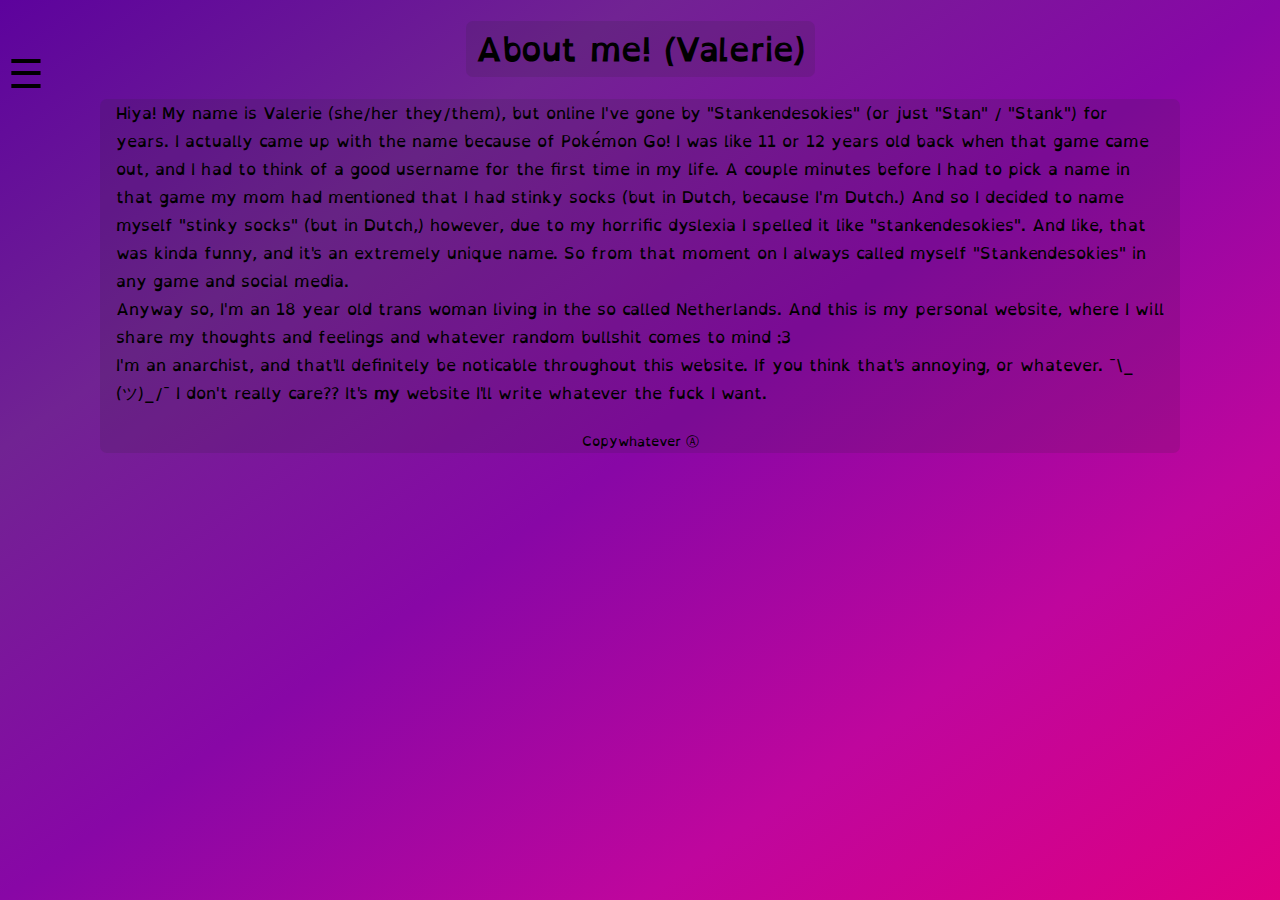
<file: about.html>
<!DOCTYPE html>
<html lang="en-US">
    <head>
        <title>About me! (Valerie)</title>
        <link rel="stylesheet" type="text/css" href="style.css">
        <link rel="stylesheet" type="text/css" href="phone.css">
        <link rel="stylesheet" type="text/css" href="side_nav.css">
        <script type="text/javascript" src="sidenav.js"></script>
    </head>
    <body>
        <header class="top_bar" id="top_bar">
            <h1 class="title">About me! (Valerie)</h1>
            <nav>
                <span class="openNav" onclick="openNav()">
                    <p>&#9776;</p>
                </span>
            </nav>
        </header>
        <div class="sidebar" id="sidebar">
            <a href="javascript:void(0)" class="closebtn" onclick="closeNav()">×</a>
            <section class="links">
                <a href="/">Home</a>
                <a href="/about">About</a>
                <a href="/socials">Socials</a>
                <a href="/articlelist">Article list</a>
                <a href="/life_updates">Life updates</a>
            </section>
        </div>
        <main class="main_box" id="main_box">
            <article class="main_focus">
                <p>Hiya! My name is Valerie (she/her they/them), but online I've gone by 
"Stankendesokies" (or just "Stan" / "Stank") for years. I actually came up with the name because of 
Pokémon Go! I was like 11 or 12 years old back when that game came out, and I had to think of a 
good username for the first time in my life. A couple minutes before I had to pick a name in that 
game my mom had mentioned that I had stinky socks (but in Dutch, because I'm Dutch.) And so I decided 
to name myself "stinky socks" (but in Dutch,) however, due to my horrific dyslexia I spelled it 
like "stankendesokies". And like, that was kinda funny, and it's an extremely unique name. So from 
that moment on I always called myself "Stankendesokies" in any game and social media.</p>
                <p>Anyway so, I'm an 18 year old trans woman living in the so called Netherlands.
And this is my personal website, where I will share my thoughts and feelings and whatever random 
bullshit comes to mind :3</p>
                <p>I'm an anarchist, and that'll definitely be noticable throughout this website. 
If you think that's annoying, or whatever. ¯\_ (ツ)_/¯ I don't really care?? It's <b>my</b> website 
I'll write whatever the fuck I want.</p>
            </article>
            <footer class="bottom_bar">
                <br>
                <p>Copywhatever Ⓐ</p>
            </footer>
        </main>
    </body>
</html>
</file>
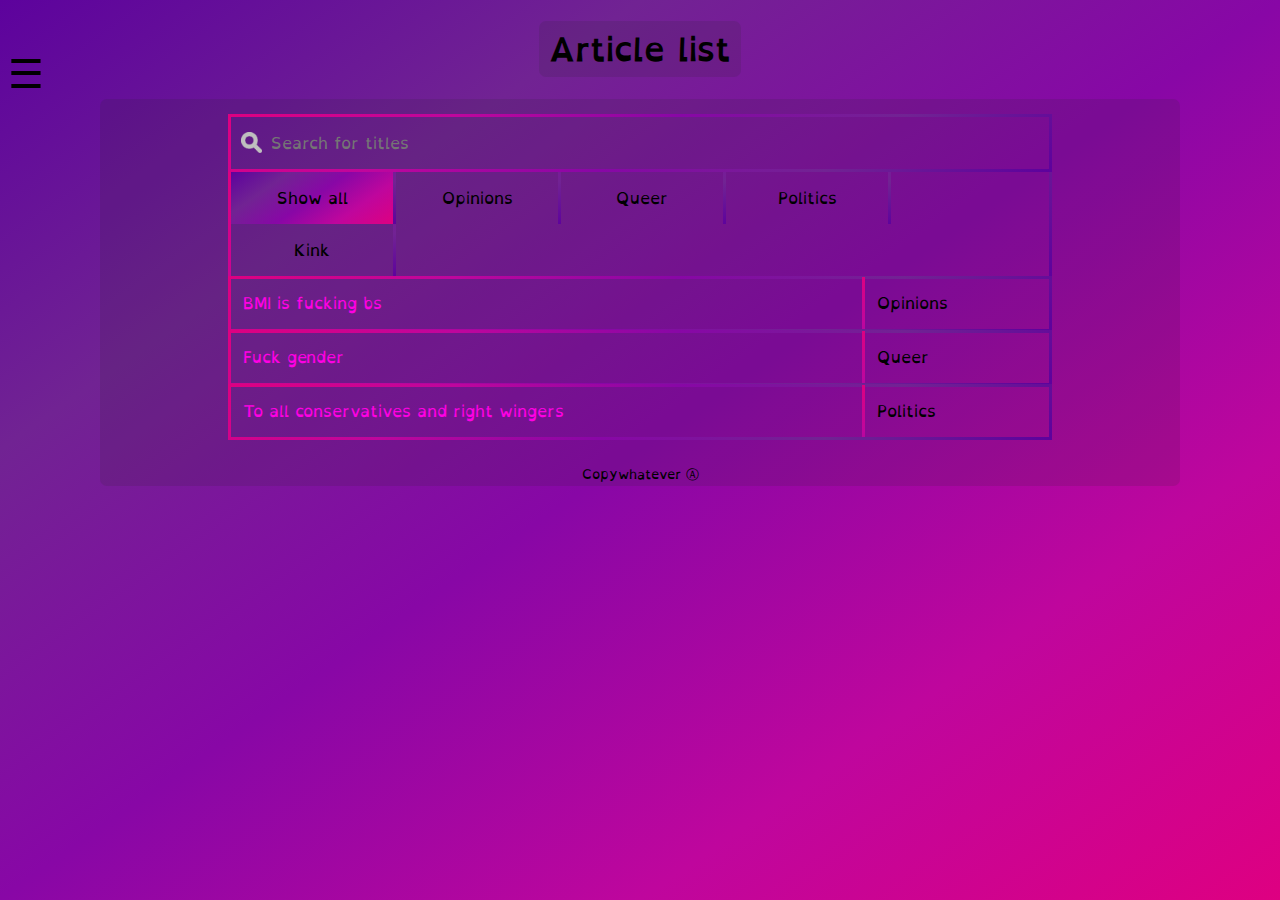
<file: articlelist.html>
<!DOCTYPE html>
<html lang="en-US">
    <head>
        <title>Article list</title>
        <link rel="stylesheet" type="text/css" href="style.css">
        <link rel="stylesheet" type="text/css" href="phone.css">
        <link rel="stylesheet" type="text/css" href="side_nav.css">
        <link rel="stylesheet" type="text/css" href="articlelist.css">
        <script type="text/javascript" src="sidenav.js"></script>
        <script type="text/javascript" src="articlelist.js"></script>
    </head>
    <body>
        <header class="top_bar" id="top_bar">
            <h1 class="title">Article list</h1>
            <nav>
                <span class="openNav" onclick="openNav()">
                    <p>&#9776;</p>
                </span>
            </nav>
        </header>
        <div class="sidebar" id="sidebar">
            <a href="javascript:void(0)" class="closebtn" onclick="closeNav()">×</a>
            <section class="links">
                <a href="/">Home</a>
                <a href="/about">About</a>
                <a href="/socials">Socials</a>
                <a href="/articlelist">Article list</a>
                <a href="/life_updates">Life updates</a>
            </section>
        </div>
        <main class="main_box" id="main_box">
            <article class="main_focus">
                <input type="text" id="search_bar" onkeyup="myFunction()" placeholder="Search for titles" title="Type in anything">
                <div id="filters">
                    <button class="theme active" onclick="filterSelection('all')">Show all</button>
                    <button class="theme" onclick="filterSelection('opinions')">Opinions</button>
                    <button class="theme" onclick="filterSelection('queer')">Queer</button>
                    <button class="theme" onclick="filterSelection('politics')">Politics</button>
                    <button class="theme" onclick="filterSelection('kink')">Kink</button>
                </div>
                <ul id="article_list">
                    <li class="article opinions">
                        <a href="/opinions/BMI_is_fucking_bs">BMI is fucking bs</a>
                    </li>
                    <li class="article queer">
                        <a href="/queer/fuck_gender">Fuck gender</a>
                    </li>
                    <li class="article politics">
                        <a href="/politics/open_letter">To all conservatives and right wingers</a>
                    </li>
                </ul>
            </article>
            <footer class="bottom_bar">
                <br>
                <p>Copywhatever Ⓐ</p>
            </footer>
        </main>
    </body>
</html>
</file>
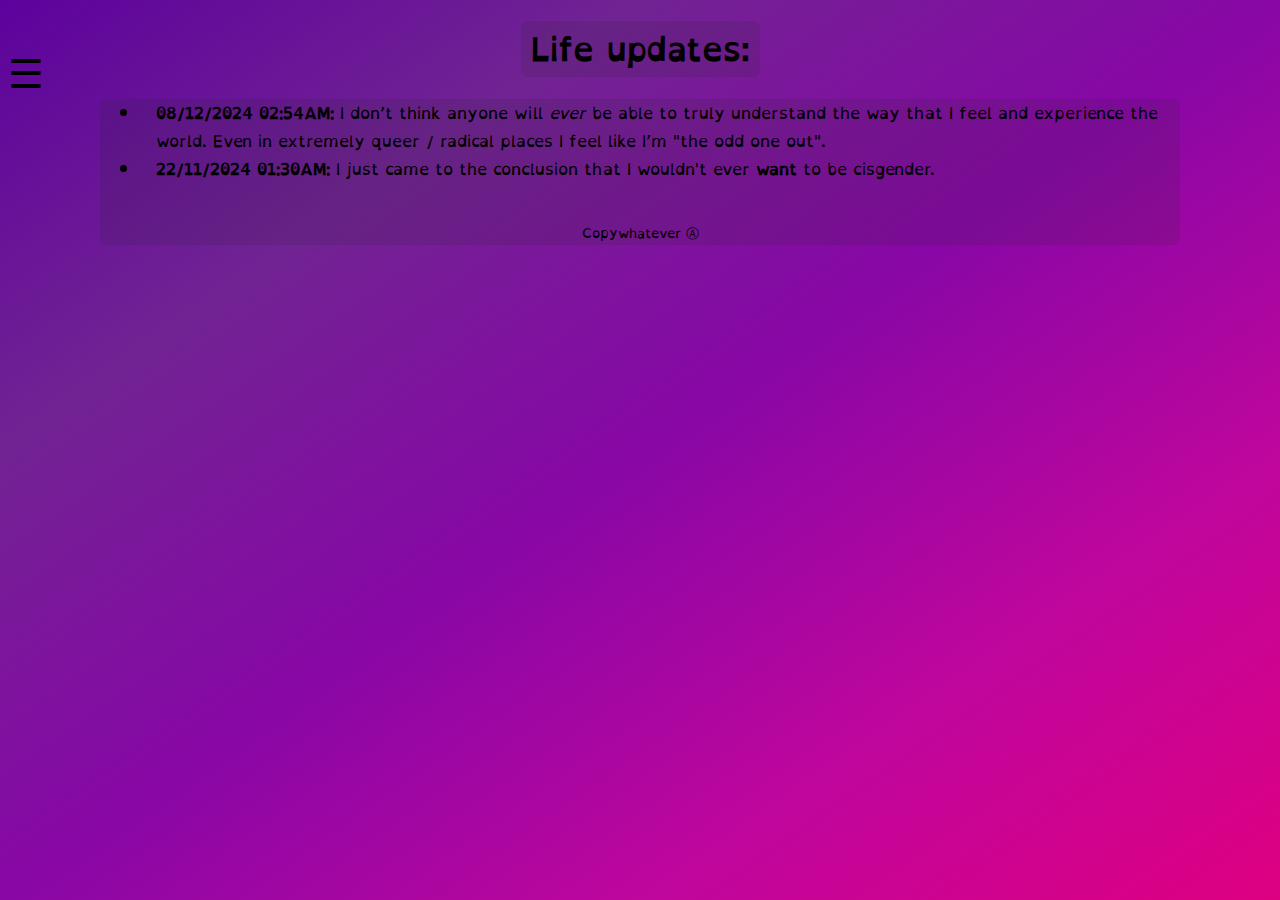
<file: life_updates.html>
<!DOCTYPE html>
<html lang="en-US">
    <head>
        <title>Life updates</title>
        <link rel="stylesheet" type="text/css" href="style.css">
        <link rel="stylesheet" type="text/css" href="phone.css">
        <link rel="stylesheet" type="text/css" href="side_nav.css">
        <script type="text/javascript" src="sidenav.js"></script>
    </head>
    <body>
        <header class="top_bar" id="top_bar">
            <h1 class="title">Life updates:</h1>
            <nav>
                <span class="openNav" onclick="openNav()">
                    <p>&#9776;</p>
                </span>
            </nav>
        </header>
        <div class="sidebar" id="sidebar">
            <a href="javascript:void(0)" class="closebtn" onclick="closeNav()">×</a>
            <section class="links">
                <a href="/">Home</a>
                <a href="/about">About</a>
                <a href="/socials">Socials</a>
                <a href="/articlelist">Article list</a>
                <a href="/life_updates">Life updates</a>
            </section>
        </div>
        <main class="main_box" id="main_box">
            <article class="main_focus">
                <ul>
                  <li>
                    <p><b>08/12/2024 02:54AM:</b> I don’t think anyone will <i>ever</i> be able to truly understand the way that I feel and experience the world. Even in extremely queer / radical places I feel like I’m "the odd one out".</p>
                  </li>
                  <li>
                    <p><b>22/11/2024 01:30AM:</b> I just came to the conclusion that I wouldn't ever <b>want</b> to be cisgender.</p>
                  </li>
                </ul>
            </article>
            <footer class="bottom_bar">
                <br>
                <p>Copywhatever Ⓐ</p>
            </footer>
        </main>
    </body>
</html>
</file>
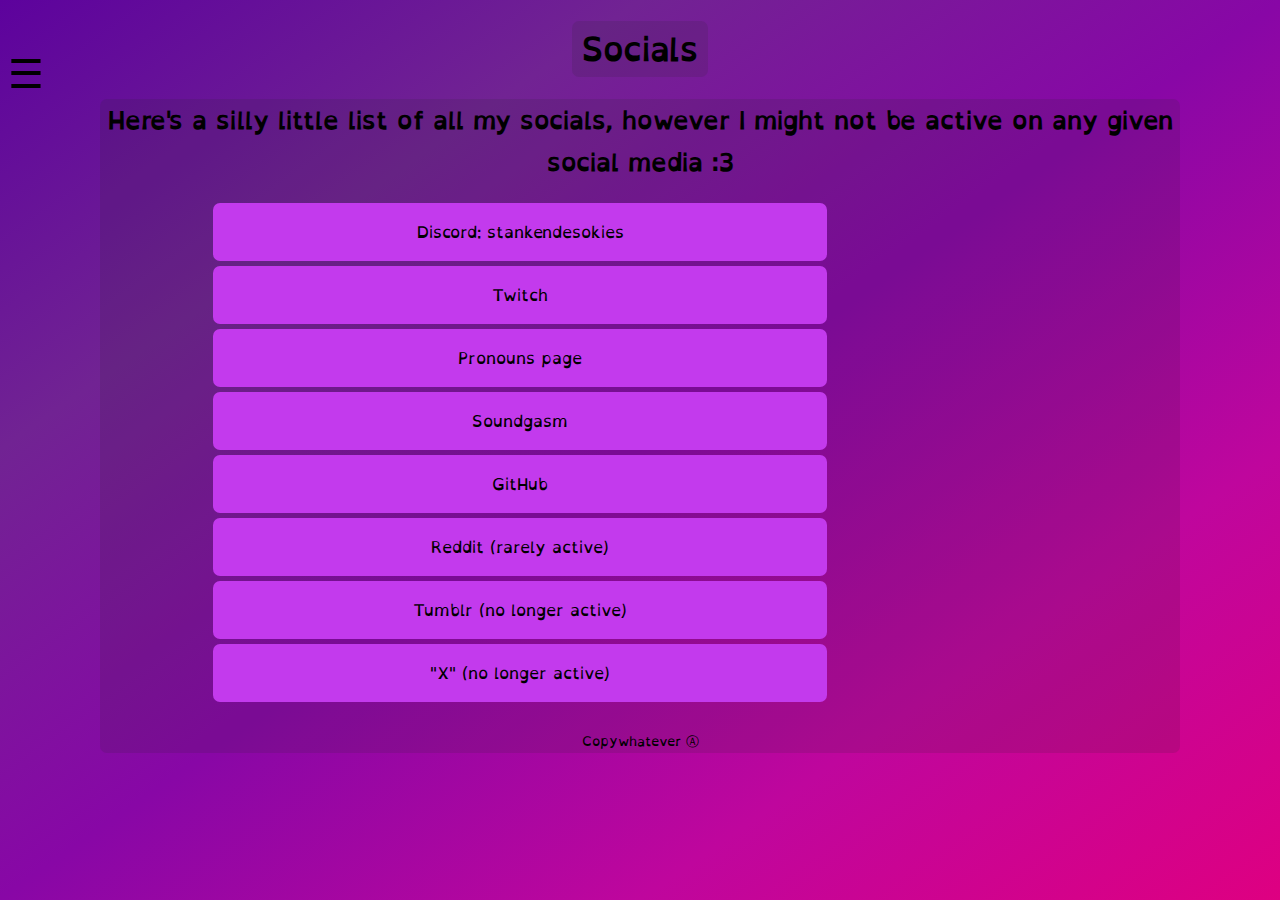
<file: socials.html>
<!DOCTYPE html>
<html lang="en-US">
    <head>
        <title>Socials</title>
        <link rel="stylesheet" type="text/css" href="style.css">
        <link rel="stylesheet" type="text/css" href="phone.css">
        <link rel="stylesheet" type="text/css" href="side_nav.css">
        <link rel="stylesheet" type="text/css" href="socials.css">
        <script type="text/javascript" src="sidenav.js"></script>
    </head>
    <body>
        <header class="top_bar" id="top_bar">
            <h1 class="title">Socials</h1>
            <nav>
                <span class="openNav" onclick="openNav()">
                    <p>&#9776;</p>
                </span>
            </nav>
        </header>
        <div class="sidebar" id="sidebar">
            <a href="javascript:void(0)" class="closebtn" onclick="closeNav()">×</a>
            <section class="links">
                <a href="/">Home</a>
                <a href="/about">About</a>
                <a href="/socials">Socials</a>
                <a href="/articlelist">Article list</a>
                <a href="/life_updates">Life updates</a>
            </section>
        </div>
        <main class="main_box" id="main_box">
            <article class="main_focus">
                <h2>Here's a silly little list of all my socials, however I might not be active on 
any given social media :3</h2>
                <ul class="soc_list">
                    <li>
                        <a class="soc_btn" href="https://discord.com/users/471351017032777728/" target="_blank">Discord: stankendesokies</a>
                    </li>
                    <li>
                        <a class="soc_btn" href="https://twitch.tv/stankendesokies" target="_blank">Twitch</a>
                    </li>
                    <li>
                        <a class="soc_btn" href="https://pronouns.page/@Stankendesokies" target="_blank">Pronouns page</a>
                    </li>
                    <li>
                        <a class="soc_btn" href="https://soundgasm.net/u/Stankendesokies" target="_blank">Soundgasm</a>
                    </li>
                    <li>
                        <a class="soc_btn" href="https://github.com/Stankendesokies" target="_blank">GitHub</a>
                    </li>
                    <li>
                        <a class="soc_btn" href="https://www.reddit.com/user/stankendesokies/" target="_blank">Reddit (rarely active)</a>
                    </li>
                    <li>
                        <a class="soc_btn" href="https://stankendesokies.tumblr.com/" target="_blank">Tumblr (no longer active)</a>
                    </li>
                    <li>
                        <a class="soc_btn" href="https://x.com/stankendesokies" target="_blank">"X" (no longer active)</a>
                    </li>
                </ul>
            </article>
            <footer class="bottom_bar">
                <br>
                <p>Copywhatever Ⓐ</p>
            </footer>
        </main>
    </body>
</html>
</file>
<file: style.css>
@font-face {
    font-family: 'OpenDyslexic';
    src: url("OpenDyslexic-Regular.otf");
    font-weight: normal;
    font-style: normal;
}

* {
    scrollbar-width: thin;
    scrollbar-color: #f736daff #f000c800 !important;
    transition: ease 0.3s scrollbar-color;
}

html {
    min-height: 100%; /*this is stupid, why do I need this??*/
    scroll-behavior: smooth;
}

body {
    background: linear-gradient(145deg, rgba(93,2,157,1) 0%, rgba(113,35,147,1) 25%, rgba(136,7,166,1) 50%, rgba(191,6,157,1) 75%, rgba(222,0,129,1) 100%); 
    max-width: 2000px;
    margin: auto;
    font-family: 'OpenDyslexic';
}

p {
    margin: 0px 16px 0px 16px;
}

.audio_player h3 {
    padding-top: 10px;
    margin: 0px 0px 5px 0px;
}

audio {
    width: 99%;
    position: relative;
    left: 0.5%;
    border-radius: 7px;
}

.mark {
    border-bottom: 1px solid #000;
    top: -14px;
    position: relative;
}

.offsetMark {
    position: relative;
    top: 14px;
}

.top_bar {
    width: fit-content;
    margin: auto;
    padding: 0px 10px;
    background: #22222222;
    border-radius: 7px;
}

.main_box {
    background: #22222222;
    margin: 0px 100px 0px 100px;
    border-radius: 7px;
}

.top_bar, .main_box h2, .main_box h3, .bottom_bar {
    text-align: center;
}

.bottom_bar {
    font-size: small;
    margin-bottom: 5px;
}

.sources {
    font-size: small;
    margin-top: 40px;
    position: relative;
    right: 10px;
}

.sources p {
    position: relative;
    right: 15px;
}

.sources li {
    margin: 0px;
    position: relative;
    left: 0px;
}

.footnote {
    font-size: 9px;
    position: relative;
    bottom: 7px;
}

@keyframes gay_shit {
    0%                  {background: rgba(228, 3, 3, 0.700);}
    16.66666666666667%  {background: rgba(255, 140, 0, 0.700);}
    33.33333333333333%  {background: rgba(255, 237, 0, 0.700);}
    50%                 {background: rgba(0, 128, 38, 0.700);}
    66.66666666666667%  {background: rgba(0, 76, 255, 0.700);}
    83.33333333333334%  {background: rgba(115, 41, 130, 0.700);}
    100%                {background: rgba(228, 3, 3, 0.700);}
}

@-webkit-keyframes gay_shit {
    0%                  {background: rgba(228, 3, 3, 0.700);}
    16.66666666666667%  {background: rgba(255, 140, 0, 0.700);}
    33.33333333333333%  {background: rgba(255, 237, 0, 0.700);}
    50%                 {background: rgba(0, 128, 38, 0.700);}
    66.66666666666667%  {background: rgba(0, 76, 255, 0.700);}
    83.33333333333334%  {background: rgba(115, 41, 130, 0.700);}
    100%                {background: rgba(228, 3, 3, 0.700);}
}
         
a:not(#comments_list a:has(img), .topPalestineFlag a):hover, a:not(#comments_list a:has(img), .topPalestineFlag a):focus, .hcb-comment-tb button:hover, .hcb-comment-tb button:focus {
    animation-name: gay_shit;
    animation-duration: 3s;
    animation-timing-function: linear;
    animation-iteration-count: infinite;
    animation-direction: normal;
    -webkit-animation-name: gay_shit;
    -webkit-animation-duration: 3s;
    -webkit-animation-timing-function: linear;
    -webkit-animation-iteration-count: infinite;
    -webkit-animation-direction: normal;
    color: white;
    text-shadow: 1px 1px 1px black;
    text-decoration: none;
    outline: none;
}

a, .hcb-comment-tb button {
    border-radius: 7px;
    color: #ff00e3 !important;
    text-decoration: none !important;
  }

a:visited {
    color: #d015bb;
}

::selection {
    background-color: #f723be;
    color: #FFFFFF;
}

::placeholder {
    color: #757575;
    opacity: 1;
}

td, th {
    border: 1px solid #000000;
    text-align: left;
    padding: 8px;
}

table {
    margin: auto;
    border-collapse: collapse;
    max-width: 80%;
}

#to-do-list-title {
    margin: 10px 0px;
}

.palestineButtons {
    margin: 0% 10%;
}

.palestineButtons a {
    height: fit-content;
    display: inline-block;
}

.palestineButtons img {
    height: 50px;
}

.palestineButtons img, .topPalestineFlag img {
    image-rendering: pixelated
}

.topPalestineFlag {
    height: 0px;
}

.topPalestineFlag a {
    display: flex;
    margin: 0px 100px;
    position: relative;
    top: 22px;
}

.topPalestineFlag #left {
    float: left;
}

.topPalestineFlag #right {
    float: right;
}

.topPalestineFlag #left img {
    height: 50px;
}

.topPalestineFlag #right img {
    height: 75px;
}
</file>
<file: phone.css>
@media (max-width: 1000px) {
    /* For mobile phones: */
    body, .author, #filters, #filters *, #search_bar {
      font-size: 40px !important;
    }

    .mark {
        border-bottom: 2px solid #000 !important;
        top: -33px !important;
    }
    
    .offsetMark {
        top: 33px !important;
    }

    .sidebar a, .openNav {
        font-size: 100px !important;
    }

    .openNav {
        height: 100px !important;
    }
    
    .openNav p {
        top: -38.5px !important;
    }

    .closebtn {
        font-size: 72px !important;
        padding: 5px 50px 5px 50px !important;
    }

    .bottom_bar, .sources {
        font-size: 25px !important;
    }

    .footnote {
        font-size: 30px !important;
        bottom: 25px !important;
    }

    .top_bar {
        width: 75% !important;
    }

    .links {
        top: 125px !important;
    }

    .soc_btn, .theme_btn {
        font-size: 55px !important;
    }

    .theme_list li {
        width: 100%;
    }

    .twothemes {
        width: fit-content !important;
    }

    .theme_btn {
        width: 96% !important;
    }

    .sources {
        margin-top: 100px !important;
    }

    .controls {
        font-size: 32px !important;
        height: 80px !important;
    }

    .controls button {
        width: 48px !important;
        height: 48px !important;
    }

    .controls button i {
        scale: 2 !important;
    }

    .play {
        margin: 16px 5px 16px 5px !important;
    }

    .volume, .volume-container {
        display: none !important;
    }

    .mute {
        margin: 16px 15px !important;
    }

    .progress {
        height: 40px !important;
        margin: 20px 0px 20px 5px !important;
    }

    .time {
        width: 200px !important;
        margin: 12px 0px 12px 10px !important;
    }

    .sources {
        right: 0px !important;
    }

    .sources li {
        left: 10px !important;
    }

    .sources p {
        right: 0px !important;
    }

    #HCB_comment_box h3 {
        height: 90px !important;
        font-size: 60px !important;
        margin: -90px 0px !important;
    }

    #HCB_comment_box #hcb_form textarea, #HCB_comment_box #hcb_form #hcb_form_name, #hcb_form_website, #hcb_submit, #hcb_file_label a {
        font-size: 28px !important;
    }
    
    #hcb_form_name, #hcb_form_website {
        height: 60px !important;
    }

    #hcb_form_content {
        height: 245.5px !important;
    }

    .hcb-door-in {
        width: 50px !important;
    }

    .hcb-comment-body {
        font-size: 30px !important;
    }

    #comments_list :not(.author, .author *, .hcb-comment-body), p:has(.hcb-link) {
        font-size: 20px !important;
    }

    .likes img {
        height: 25px !important;
        position: relative !important;
        top: 3px !important;
    }

    #search_bar {
        background-position: 10px 33px !important;
        background-size: 30px !important;
        padding: 12px 20px 12px 55px !important;
    }

    .theme {
        margin-right: -15px !important;
    }

    .show a {
        white-space: nowrap !important;
        text-overflow: ellipsis !important;
        overflow: hidden !important;
        width: 367px !important;
    }

    .article a::after {
        position: absolute !important;
        right: 214px !important;
    }

    #HCB_comment_form_box button.btn-secondary {
        width: 238px !important;
        height: 80px !important;
        line-height: 33px !important;
        font-size: 35px !important;
    }

    #HCB_comment_box > p:not(:has(.hcb-link)) {
        height: 140px !important;
        margin-top: -15px !important;
    }

    #HCB_comment_box::before {
        top: 86.5px !important;
        left: 89px !important;
        font-size: 28px !important;
    }

    .topPalestineFlag a {
        margin: 0px 15px !important;
        top: 3px !important;
    }
    
    .topPalestineFlag #left img {
        height: 45px !important;
    }
    
    .topPalestineFlag #right img {
        height: 100px !important;
    }
}
</file>
<file: side_nav.css>
.sidebar {
    height: 100%;
    width: 0;
    position: fixed;
    z-index: 1;
    top: 0;
    left: 0;
    background-color: #111;
    overflow-x: hidden;
    transition: 0.5s;
    padding-top: 60px;
}
  
.sidebar a {
    text-decoration: none;
    font-size: 25px;
    color: #818181;
    display: block;
}

.sidebar a:not(.closebtn) {
    padding: 8px 8px 8px 32px;
    border-bottom: solid 3px rgba(93, 2, 157, 1);
}
  
.sidebar a:hover {
    color: #f1f1f1;
}

.links {
    top: 13px;
    position: relative;
    padding-bottom: 75px;
}

.openNav {
    font-size: 40px;
    cursor: pointer;
    position: fixed;
    left: 0.65%;
    top: 50px;
    height: 50px;
    overflow: hidden;
}

.openNav p {
    position: relative;
    top: -12px;
    margin: 0px !important;
}
  
.closebtn {
    position: absolute;
    padding: 5px 25px 5px 25px;
    top: 0;
    right: 0px;
    font-size: 36px !important;
    margin-left: 50px;
}
</file>
<file: articlelist.css>
#search_bar, .article, .article a::after, #filters {
    border-width: 3px;
    border-style: solid;
    border-image: linear-gradient(145deg, rgba(222,0,129,1) 0%, rgba(191,6,157,1) 25%, rgba(136,7,166,1) 50%, rgba(113,35,147,1) 75%, rgba(93,2,157,1) 100%) 1;
}

#search_bar {
    background-image: url('/images/searchicon.png');
    background-size: 21px;
    background-position: 10px 15px;
    background-repeat: no-repeat;
    width: 100%;
    padding: 12px 20px 12px 40px;
    box-sizing: border-box;
    font-family: 'OpenDyslexic';
    background-color: transparent;
    outline: none;
    font-size: 16px;
}
  
#article_list {
    list-style-type: none;
    padding: 0;
    margin: 0;
}
  
#article_list li a {
    margin-top: -2px;
    padding: 12px 0px 12px 12px;
    display: block;
    border-radius: 0px;
}
  
.article {
    display: none;
    margin-top: -2px;
}
  
.show {
    display: block;
}

#filters {
    margin-bottom: 2px;
    border-bottom: none;
    border-top: none;
}
  
.theme {
    border-width: 3px;
    border-style: solid;
    border-bottom: none;
    border-top: none;
    border-left: none;
    border-image: linear-gradient(145deg, rgba(222,0,129,1) 0%, rgba(191,6,157,1) 25%, rgba(136,7,166,1) 50%, rgba(113,35,147,1) 75%, rgba(93,2,157,1) 100%) 1;
    outline: none;
    padding: 12px 16px;
    background-color: transparent;
    cursor: pointer;
    font-family: 'OpenDyslexic';
    margin-right: -6px;
    color: black;
    min-width: 165px;
    font-size: 16px;
}
  
.theme:hover {
    background-color: #ff00e3;
}
  
.theme.active {
    background: linear-gradient(145deg, rgba(93,2,157,1) 0%, rgba(113,35,147,1) 25%, rgba(136,7,166,1) 50%, rgba(191,6,157,1) 75%, rgba(222,0,129,1) 100%);
}

.main_box {
    padding: 15px 10% 0;
}

.article a::after {
    float: right;
    margin-top: -12px;
    padding: 12px;
    border-top: none;
    border-bottom: none;
    border-right: none;
    color: black;
    width: 160px;
}

.opinions a::after {
    content: 'Opinions';
  }

.queer a::after {
    content: 'Queer';
  }

.politics a::after {
    content: 'Politics'
}

.kink a::after {
    content: 'Kink'
}
</file>
<file: socials.css>
.soc_list {
    list-style-type: none;
    padding: 0;
    margin: auto;
    overflow: hidden;
    width: 1260px;
    max-width: 80%;
}

.soc_list li {
    float: left;
}

.soc_btn {
    background-color: #c33aed;
    border: none;
    color: black !important;
    padding: 15px 32px;
    margin: 0px 5px 5px 5px;
    text-align: center;
    text-decoration: none;
    display: inline-block;
    font-size: 16px;
    cursor: pointer;
    width: 550px;
}
</file>
